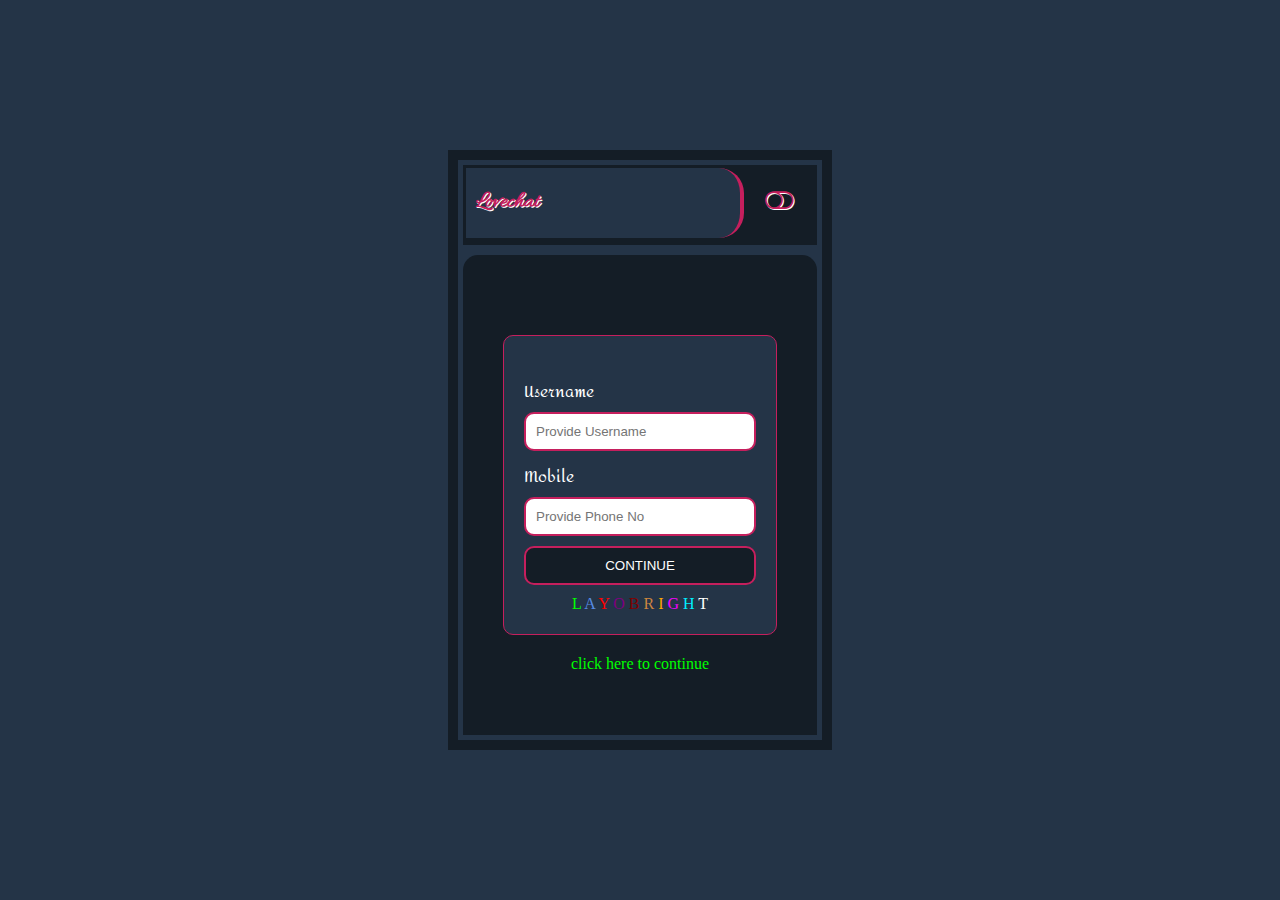
<file: index.html>
<!DOCTYPE html>
<html lang="en">
<head>
    <meta charset="UTF-8">
    <meta name="viewport" content="width=device-width, initial-scale=1.0">
    <meta http-equiv="X-UA-Compatible" content="ie=edge">
    <script src="https://ajax.googleapis.com/ajax/libs/jquery/3.4.1/jquery.min.js"></script>
    <link rel="stylesheet" href="https://cdnjs.cloudflare.com/ajax/libs/font-awesome/4.7.0/css/font-awesome.min.css">
    <link rel="stylesheet" href="animate.css">
    <link rel="stylesheet" href="css/index.css">
    <link href='https://fonts.googleapis.com/css?family=Allura' rel='stylesheet'>
    <link href='https://fonts.googleapis.com/css?family=Amita' rel='stylesheet'>
    <title>login</title>

    <script src="index.js"></script>

</head>
<body>
    <div class="container">
        <div class="section">
            <div class="top-section">
                <div class="top-left">
                    <h3>Lovechat</h3>
                </div>

                <div class="top-right">
                    <center>
                        <i class="fa fa-toggle-off" id="off"></i>
                    </center>
                </div>
            </div>

            <div class="down-section">
                <div class="main">
                    <form>
                        <label>Username</label>
                        <input type="text" name="username" placeholder="Provide Username">
                        <label>Mobile</label>
                        <input type="text" name="phone" placeholder="Provide Phone No">
                        <input type="submit" name="submit" value="CONTINUE">
                    </form>
                    <center>
                    <div class="layo animated bounce infinite slow">
                            <span style="color:#00ff00">L</span>
                            <span style="color:#588CE4">A</span>
                            <span style="color:red">Y</span>
                            <span style="color:purple">O</span>
                            <span style="color:maroon">B</span>
                            <span style="color:peru">R</span>
                            <span style="color:orange">I</span>
                            <span style="color:#f700ff">G</span>
                            <span style="color:#00eeff">H</span>
                            <span style="color:white">T</span>
                    </div>
                    </center>

                </div>

                <a href="main.html">
                    <p>click here to continue</p>
                </a>
            </div>
        </div>
    </div>
</body>
</html>
</file>
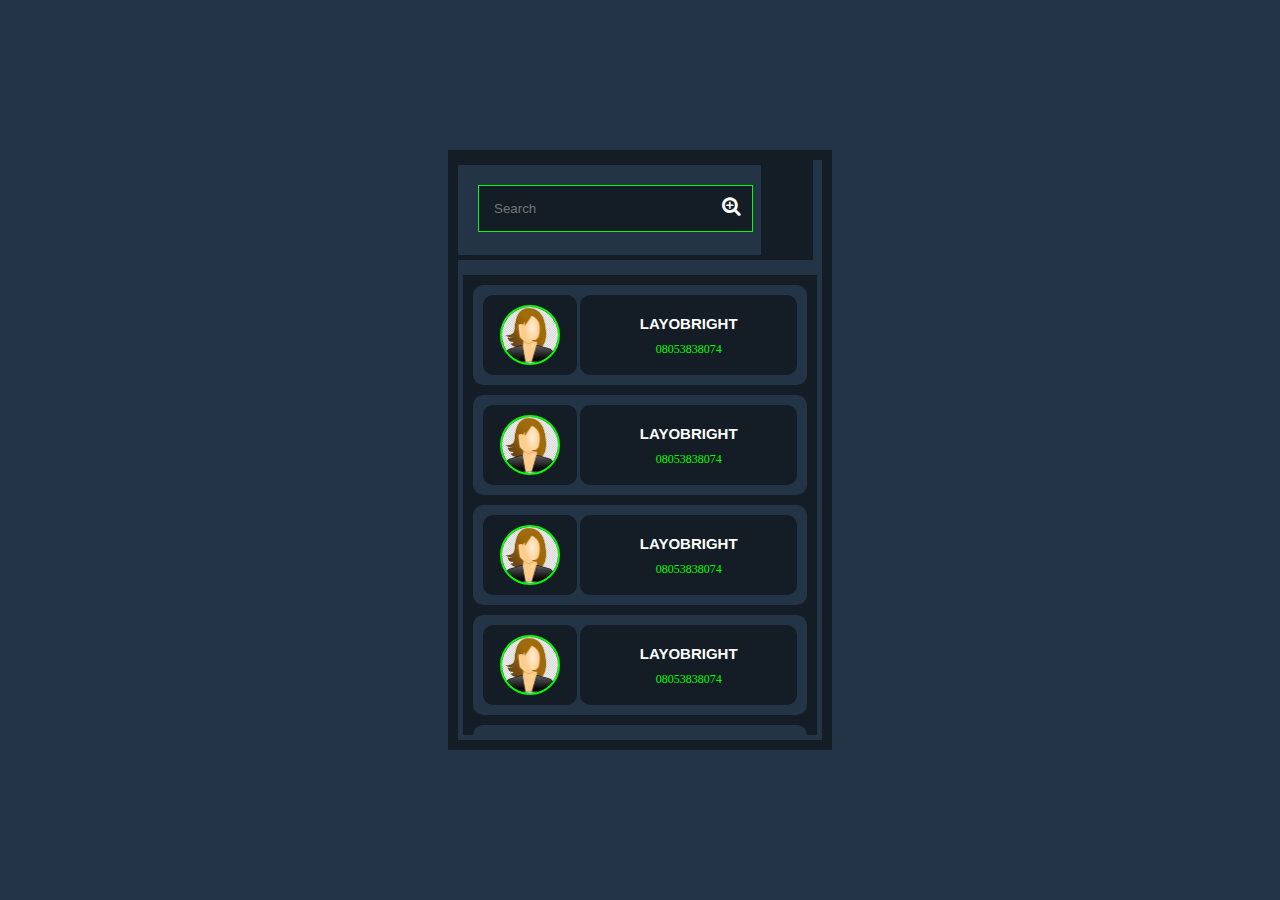
<file: search.html>
<!DOCTYPE html>
<html lang="en">
<head>
    <meta charset="UTF-8">
    <meta name="viewport" content="width=device-width, initial-scale=1.0">
    <meta http-equiv="X-UA-Compatible" content="ie=edge">
    <script src="https://ajax.googleapis.com/ajax/libs/jquery/3.4.1/jquery.min.js"></script>
    <link rel="stylesheet" href="https://cdnjs.cloudflare.com/ajax/libs/font-awesome/4.7.0/css/font-awesome.min.css">
    <link rel="stylesheet" href="animate.css">
    <link rel="stylesheet" href="css/search.css">
    <link href='https://fonts.googleapis.com/css?family=Allura' rel='stylesheet'>
    <title>Lets-chat</title>

    <script src="index.js"></script>

</head>
<body>
    <!-- THE SECTION OF THE SEARCH -->
    <div class="search">

        <div class="main-search">
                <div class="search-top">
                        <div class="search-left">
                            <div class="search-icon">
                                <center>
                                    <a href="index.html">
                                        <i class="fa fa-arrow-left"></i>
                                    </a>
                                </center>
                            </div>
                        </div>

                        <div class="search-right">
                            <form>
                                <input type="text" name="search" placeholder="Search">
                                <button><i class="fa fa-search-plus"></i></button>
                            </form>
                        </div>
                </div>
        </div>

        <div class="search-div">
            <div class="search-bottom">
                <div class="user-box">
                    <div class="left-box">
                        <div class="left-image">
                            <img src="images/female.jpeg">
                        </div>
                    </div>

                    <div class="right-box">
                        <h3>LAYOBRIGHT</h3>
                        <p>08053838074</p>
                    </div>
                </div>

                <div class="user-box">
                        <div class="left-box">
                            <div class="left-image">
                                <img src="images/female.jpeg">
                            </div>
                        </div>

                        <div class="right-box">
                            <h3>LAYOBRIGHT</h3>
                            <p>08053838074</p>
                        </div>
                </div>

                <div class="user-box">
                        <div class="left-box">
                            <div class="left-image">
                                <img src="images/female.jpeg">
                            </div>
                        </div>

                        <div class="right-box">
                            <h3>LAYOBRIGHT</h3>
                            <p>08053838074</p>
                        </div>
                </div>

                <div class="user-box">
                        <div class="left-box">
                            <div class="left-image">
                                <img src="images/female.jpeg">
                            </div>
                        </div>

                        <div class="right-box">
                            <h3>LAYOBRIGHT</h3>
                            <p>08053838074</p>
                        </div>
                </div>

                <div class="user-box">
                        <div class="left-box">
                            <div class="left-image">
                                <img src="images/female.jpeg">
                            </div>
                        </div>

                        <div class="right-box">
                            <h3>LAYOBRIGHT</h3>
                            <p>08053838074</p>
                        </div>
                </div>

                <div class="user-box">
                        <div class="left-box">
                            <div class="left-image">
                                <img src="images/female.jpeg">
                            </div>
                        </div>

                        <div class="right-box">
                            <h3>LAYOBRIGHT</h3>
                            <p>08053838074</p>
                        </div>
                </div>

                <div class="user-box">
                        <div class="left-box">
                            <div class="left-image">
                                <img src="images/female.jpeg">
                            </div>
                        </div>

                        <div class="right-box">
                            <h3>LAYOBRIGHT</h3>
                            <p>08053838074</p>
                        </div>
                </div>
            </div>
        </div>
    </div>
</body>
</html>
</file>
<file: css/index.css>
*{
    box-sizing:border-box;
    margin:0;
    padding:0;
}


body{
    background:#243447;
}

.container{
    background:#141d26;
    position:absolute;
    top:50%;
    left:50%;
    transform:translate(-50%,-50%);
    height:600px;
    width:30%;
    padding:10px;
}

.section{
    background:#243447;
    height:580px;
    width:100%;
    padding:5px;
}

.top-section{
    background:#141d26;
    height:80px;
    width:100%;
    padding:3px;
}
.top-left{
    background:#243447;
    width:80%;
    height:70px;
    float:left;
    border-radius:0px 25px 25px 0px;
    border-right:4px solid #c51f5d;
}
.top-left h3{
    color:#c51f5d;
    font-family:allura;
    font-size:23px;
    margin-top:20px;
    margin-left:10px;
    text-shadow:1px 1px white;
}

.top-right{
    width:20%;
    height:70px;
    float:right;
}
.top-right .fa-toggle-off{
    color:#c51f5d;
    font-size:25px;
    text-shadow:1px 1px white;
    margin-top:20px;
}


/* =====THE DOWN SECTION====== */
.down-section{
    background:#141d26;
    height:480px;
    width:100%;
    margin-top:10px;
    position:relative;
    border-radius:15px 15px 0 0 ;
    padding:40px;

}
.main{
    background:#243447;
    height:300px;
    margin-top:40px;
    border-radius:10px;
    border:1px solid #c51f5d;
    padding:40px 20px;
}

.main input{
    padding:10px;
    width:100%;
    margin-bottom:10px;
    display:block;
    border-radius:10px;
    border:2px solid #c51f5d;
    outline:none;
    margin-top:5px;
}
.main label{
    color:white;
    font-family:amita;
    font-size:16px;
    margin-bottom:15px;
}
input[type=submit]{
    background:#141d26;
    width:100%;
    padding:10px;
    text-align:center;
    color:white;
    border-radius:10px;
    border:2px solid #c51f5d;
    outline:none;
}
.layo{
    margin:auto;
}

.down-section p, a{
    color:#00FF00;
    text-align:center;
    margin-top:20px;
    text-decoration:none;
}

.dark{
    background:#c51f5d;
}





/* ================================================================= */
/* ========THE SECTION OF THE MEDIA QUERY============== */
@media screen and (max-width:320px){


    *{
    box-sizing:border-box;
    margin:0;
    padding:0;
}


body{
    background:#243447;
}

.container{
    background:#141d26;
    position:absolute;
    top:50%;
    left:50%;
    transform:translate(-50%,-50%);
    height:560px;
    width:100%;
    padding:10px;
}

.section{
    background:#243447;
    height:540px;
    width:100%;
    padding:5px;
}

.top-section{
    background:#141d26;
    height:80px;
    width:100%;
    padding:3px;
}
.top-left{
    background:#243447;
    width:80%;
    height:70px;
    float:left;
    border-radius:0px 25px 25px 0px;
    border-right:4px solid #c51f5d;
}
.top-left h3{
    color:#c51f5d;
    font-family:allura;
    font-size:23px;
    margin-top:20px;
    margin-left:10px;
    text-shadow:1px 1px white;
}

.top-right{
    width:20%;
    height:70px;
    float:right;
}
.top-right .fa-toggle-off{
    color:#c51f5d;
    font-size:25px;
    text-shadow:1px 1px white;
    margin-top:20px;
}


/* =====THE DOWN SECTION====== */
.down-section{
    background:#141d26;
    height:440px;
    width:100%;
    margin-top:10px;
    position:relative;
    border-radius:15px 15px 0 0 ;
    padding:20px 40px;

}
.main{
    background:#243447;
    height:300px;
    margin-top:40px;
    border-radius:10px;
    border:1px solid #c51f5d;
    padding:40px 20px;
}

.main input{
    padding:10px;
    width:100%;
    margin-bottom:10px;
    display:block;
    border-radius:10px;
    border:2px solid #c51f5d;
    outline:none;
    margin-top:5px;
}
.main label{
    color:white;
    font-family:amita;
    font-size:16px;
    margin-bottom:15px;
}
input[type=submit]{
    background:#141d26;
    width:100%;
    padding:10px;
    text-align:center;
    color:white;
    border-radius:10px;
    border:2px solid #c51f5d;
    outline:none;
}
.layo span{
    text-align:center;
}

.down-section p, a{
    color:#00FF00;
    text-align:center;
    margin-top:20px;
    text-decoration:none;
}

.dark{
    background:#c51f5d;
}


}






/* ================================================================= */
/* ========THE SECTION OF THE MEDIA QUERY============== */
@media screen and (max-width:375px) and (min-width:321px){


    *{
    box-sizing:border-box;
    margin:0;
    padding:0;
}


body{
    background:#243447;
}

.container{
    background:#141d26;
    position:absolute;
    top:50%;
    left:50%;
    transform:translate(-50%,-50%);
    height:660px;
    width:100%;
    padding:10px;
}

.section{
    background:#243447;
    height:640px;
    width:100%;
    padding:5px;
}

.top-section{
    background:#141d26;
    height:80px;
    width:100%;
    padding:3px;
}
.top-left{
    background:#243447;
    width:80%;
    height:70px;
    float:left;
    border-radius:0px 25px 25px 0px;
    border-right:4px solid #c51f5d;
}
.top-left h3{
    color:#c51f5d;
    font-family:allura;
    font-size:23px;
    margin-top:20px;
    margin-left:10px;
    text-shadow:1px 1px white;
}

.top-right{
    width:20%;
    height:70px;
    float:right;
}
.top-right .fa-toggle-off{
    color:#c51f5d;
    font-size:25px;
    text-shadow:1px 1px white;
    margin-top:20px;
}


/* =====THE DOWN SECTION====== */
.down-section{
    background:#141d26;
    height:530px;
    width:100%;
    margin-top:10px;
    position:relative;
    border-radius:15px 15px 0 0 ;
    padding:30px 40px;

}
.main{
    background:#243447;
    height:300px;
    margin-top:40px;
    border-radius:10px;
    border:1px solid #c51f5d;
    padding:40px 20px;
}

.main input{
    padding:10px;
    width:100%;
    margin-bottom:10px;
    display:block;
    border-radius:10px;
    border:2px solid #c51f5d;
    outline:none;
    margin-top:5px;
}
.main label{
    color:white;
    font-family:amita;
    font-size:16px;
    margin-bottom:15px;
}
input[type=submit]{
    background:#141d26;
    width:100%;
    padding:10px;
    text-align:center;
    color:white;
    border-radius:10px;
    border:2px solid #c51f5d;
    outline:none;
}
.layo span{
    text-align:center;
}

.down-section p, a{
    color:#00FF00;
    text-align:center;
    margin-top:20px;
    text-decoration:none;
}

.dark{
    background:#c51f5d;
}


}






/* ================================================================= */
/* ========THE SECTION OF THE MEDIA QUERY============== */
@media screen and (max-width:425px) and (min-width:376px){


    *{
    box-sizing:border-box;
    margin:0;
    padding:0;
}


body{
    background:#243447;
}

.container{
    background:#141d26;
    position:absolute;
    top:50%;
    left:50%;
    transform:translate(-50%,-50%);
    height:720px;
    width:100%;
    padding:10px;
}

.section{
    background:#243447;
    height:700px;
    width:100%;
    padding:5px;
}

.top-section{
    background:#141d26;
    height:80px;
    width:100%;
    padding:3px;
}
.top-left{
    background:#243447;
    width:80%;
    height:70px;
    float:left;
    border-radius:0px 25px 25px 0px;
    border-right:4px solid #c51f5d;
}
.top-left h3{
    color:#c51f5d;
    font-family:allura;
    font-size:23px;
    margin-top:20px;
    margin-left:10px;
    text-shadow:1px 1px white;
}

.top-right{
    width:20%;
    height:70px;
    float:right;
}
.top-right .fa-toggle-off{
    color:#c51f5d;
    font-size:25px;
    text-shadow:1px 1px white;
    margin-top:20px;
}


/* =====THE DOWN SECTION====== */
.down-section{
    background:#141d26;
    height:595px;
    width:100%;
    margin-top:10px;
    position:relative;
    border-radius:15px 15px 0 0 ;
    padding:70px 40px;

}
.main{
    background:#243447;
    height:300px;
    margin-top:40px;
    border-radius:10px;
    border:1px solid #c51f5d;
    padding:40px 20px;
}

.main input{
    padding:10px;
    width:100%;
    margin-bottom:10px;
    display:block;
    border-radius:10px;
    border:2px solid #c51f5d;
    outline:none;
    margin-top:5px;
}
.main label{
    color:white;
    font-family:amita;
    font-size:16px;
    margin-bottom:15px;
}
input[type=submit]{
    background:#141d26;
    width:100%;
    padding:10px;
    text-align:center;
    color:white;
    border-radius:10px;
    border:2px solid #c51f5d;
    outline:none;
}
.layo span{
    text-align:center;
}

.down-section p, a{
    color:#00FF00;
    text-align:center;
    margin-top:20px;
    text-decoration:none;
}

.dark{
    background:#c51f5d;
}


}
</file>
<file: css/search.css>
*{
    box-sizing:border-box;
    margin:0;
    padding:0;
}

body{
    background:#243447;
}


/* =======THE SECTION OF THE SEARCH======= */

.search{
    background:#141d26;
    position:absolute;
    top:50%;
    left:50%;
    transform:translate(-50%,-50%);
    width:30%;
    height:600px;
    padding:10px;
    padding:10px;
}
.search-div{
    background:#243447;
    width:100%;
    height:580px;
    padding:5px;
}

.main-search{
    position:fixed;
}

.search-top{
    background:#141d26;
    width:92.5%;
    height:100px;
    margin-bottom:10px;
    position:fixed;
}
.search-left{
    background:#243447;
    float:left;
    height:90px;
    margin-top:5px;
    width:20%;
    border-radius:0 25px 25px 0;
    position:fixed;
}
.search-icon{
    border-radius:150px;
    background:#141d26;
    margin:auto;
    margin-top:20px;
    height:50px;
    width:50px;
    border:1px solid #00FF00;
}
.fa-arrow-left{
    color:white;
    font-size:20px;
    margin-top:13px;
}

.search-right{
    background:#243447;
    float:right;
    height:90px;
    margin-top:5px;
    width:79%;
    border-radius:25px 0 0 25px;
    padding:20px 0 20px 20px;
    position:fixed;
}
.search-right input{
    padding:15px;
    border:1px solid #00FF00;
    outline:none;
    width:97%;
    background:#141d26;
}
.search-right button{
    background:transparent;
    border:none;
    outline:none;
}
.fa-search-plus{
    color:white;
    font-size:20px;
    background:none;
    margin-left:-50px;
}



/* =====THE SECTION OF THE SEARCH BOTTOM===== */
.search-bottom{
    background:#141d26;
    width:100%;
    height:460px;
    margin-top:110px;
    padding:10px;
    overflow:auto;
}
.search-bottom::-webkit-scrollbar{
    display:none;
}


.dark{
    background:#c51f5d;
}




.user-box{
    background:#243447;
    width:100%;
    height:100px;
    border-radius:10px;
    margin-bottom:10px;
    padding:10px;
}

/* =====THE SECTION OF THE LEFT BOX======== */
.left-box{
    background:#141d26;
    width:30%;
    height:80px;
    float:left;
    border-radius:10px;
}
.left-image{
    border-radius:150px;
    height:60px;
    width:60px;
    border:2px solid #00FF00;
    margin:auto;
    margin-top:10px;
}
.left-image img{
    width:100%;
    height:100%;
    border-radius:150px;
}


/* =====THE SECTION OF THE RIGHT BOX====== */
.right-box{
    background:#141d26;
    width:69%;
    height:80px;
    float:right;
    border-radius:10px;
}
.right-box h3{
    color:white;
    text-align:center;
    margin-bottom:10px;
    margin-top:20px;
    font-family:arial;
    font-size:15px;
}
.right-box p{
    color:#00FF00;
    text-align:center;
    font-family:cursive;
    font-size:12px;

}
</file>
